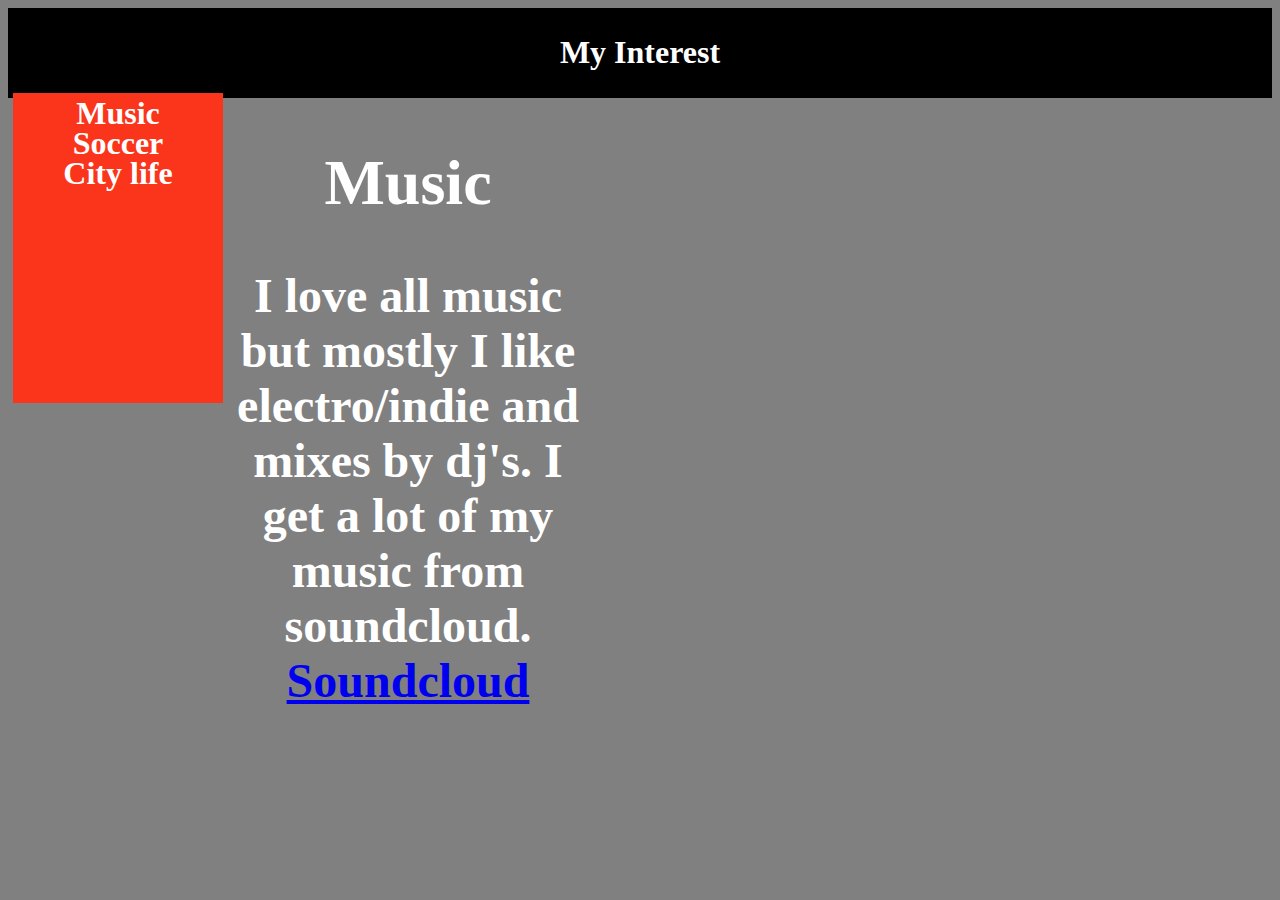
<file: page2.html>
<!Doctype html>
<html>
<head>
	<title> Interest </title>
 <link rel="stylesheet" href="css/custom2.css"/>
 </head>
  <body>
 
 <div id="header">
 	<h1> My Interest <h1>

<div id= "nav">
Music<br>
Soccer<br>
City life <br>
</div>

<div id="section">
     <h1> Music <h2>
<p>

  I love all music but mostly I like electro/indie and mixes by dj's. I get a lot of my music from soundcloud.
<a href="https://soundcloud.com/spinnin-deep/sam-feldt-show-me-love-edxs-indian-summer-remix-available-june-1"> 
         Soundcloud
</a>

</p>
</file>
<file: css/custom2.css>
body {
	background-color:grey;
}

#header{
	background-color:black;
    color:white;
    text-align:center;
    padding:5px;
    font-style:serif;
    
}
#nav{
	line-height:30px;
	background-color:rgb(251,53,28);
    height:300px;
    width:200px;
    float:left;
    padding:5px;
    
   }

  #section{
  	width:350px;
    float:left;
    padding:10px;
  }
</file>
